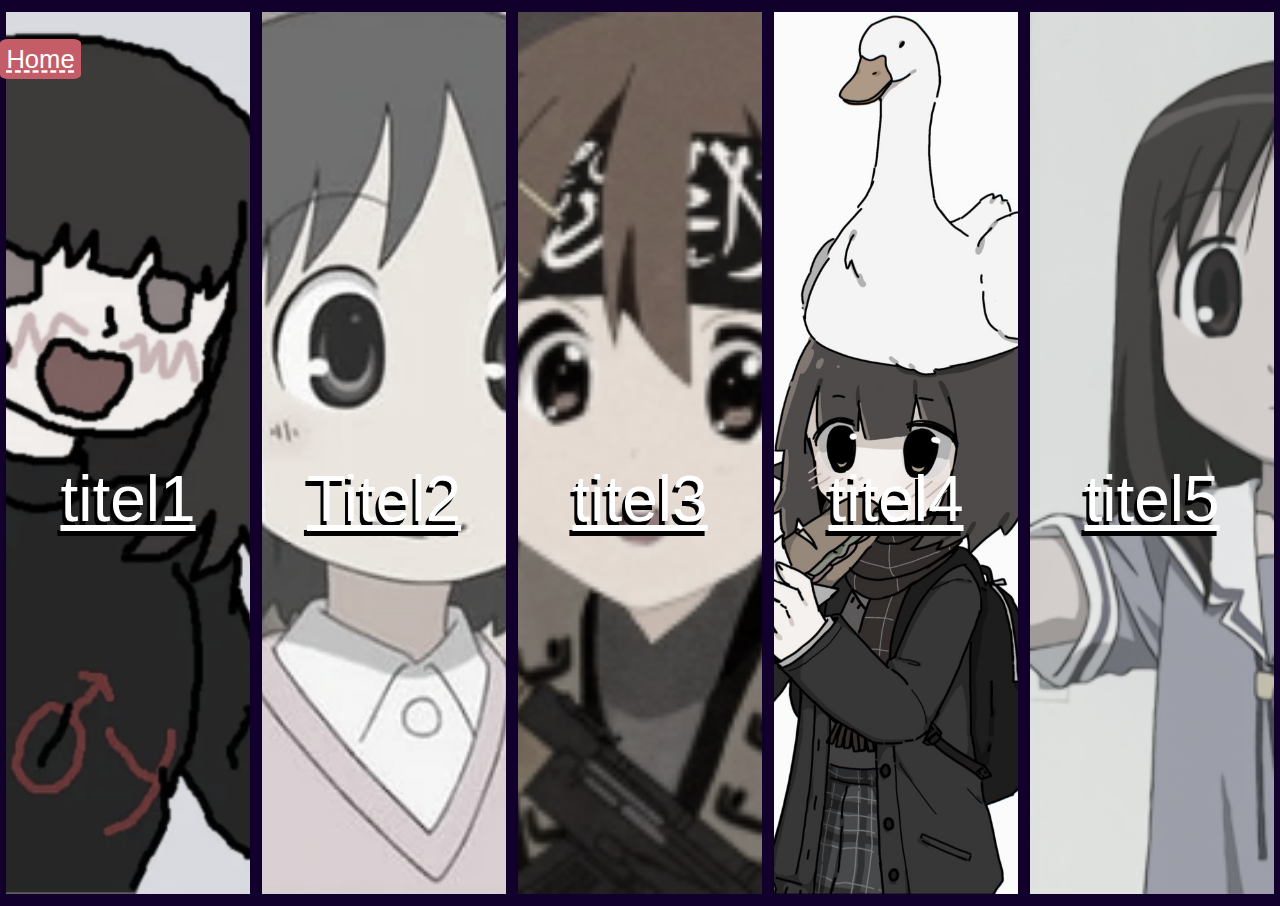
<file: assets/subpage/site1/index.html>
<!DOCTYPE html>
<html lang="en">
  <head>
    <meta charset="UTF-8" />
    <meta http-equiv="X-UA-Compatible" content="IE=edge" />
    <meta name="viewport" content="width=device-width, initial-scale=1.0" />
    <link rel="stylesheet" href="styles.css" />
    <title>Gip L.</title>
  </head>
  <body>
    <div id="backbtn">
      <a href="../../../index.html#video">Home</a>
    </div>
    <style>
      #backbtn {
        font-family: Impact, Haettenschweiler, "Arial Narrow Bold", sans-serif;
        position: fixed;
        z-index: 5;
        top: 5vh;
      }
      #backbtn a {
        text-decoration: none;
        color: white;
        font-size: 2vw;
        background-color: #c45d67;
        text-decoration: underline dashed;
        padding: 0.5vw;
        border-radius: 10%;
      }
    </style>
    <div id="header">
      <div id="flexbox" style="display: flex; align-content: center">
        <div
          class="titles"
          style="background-image: url(img/1668890107962823.png)"
        >
          <div class="title">titel1</div>
        </div>
        <div
          class="titles"
          style="background-image: url(img/1668887453914089.png)"
        >
          <div class="title">Titel2</div>
        </div>
        <div
          class="titles"
          style="background-image: url(img/1668891904463506.png)"
        >
          <div class="title">titel3</div>
        </div>
        <div
          class="titles"
          style="background-image: url(img/1669013614104225.jpg)"
          :hover="  background-size: 140%;"
        >
          <div class="title">titel4</div>
        </div>
        <div
          class="titles"
          style="background-image: url(img/Screenshot_20221113-201530.png)"
        >
          <div class="title">titel5</div>
        </div>
      </div>
    </div>
  </body>
</html>
</file>
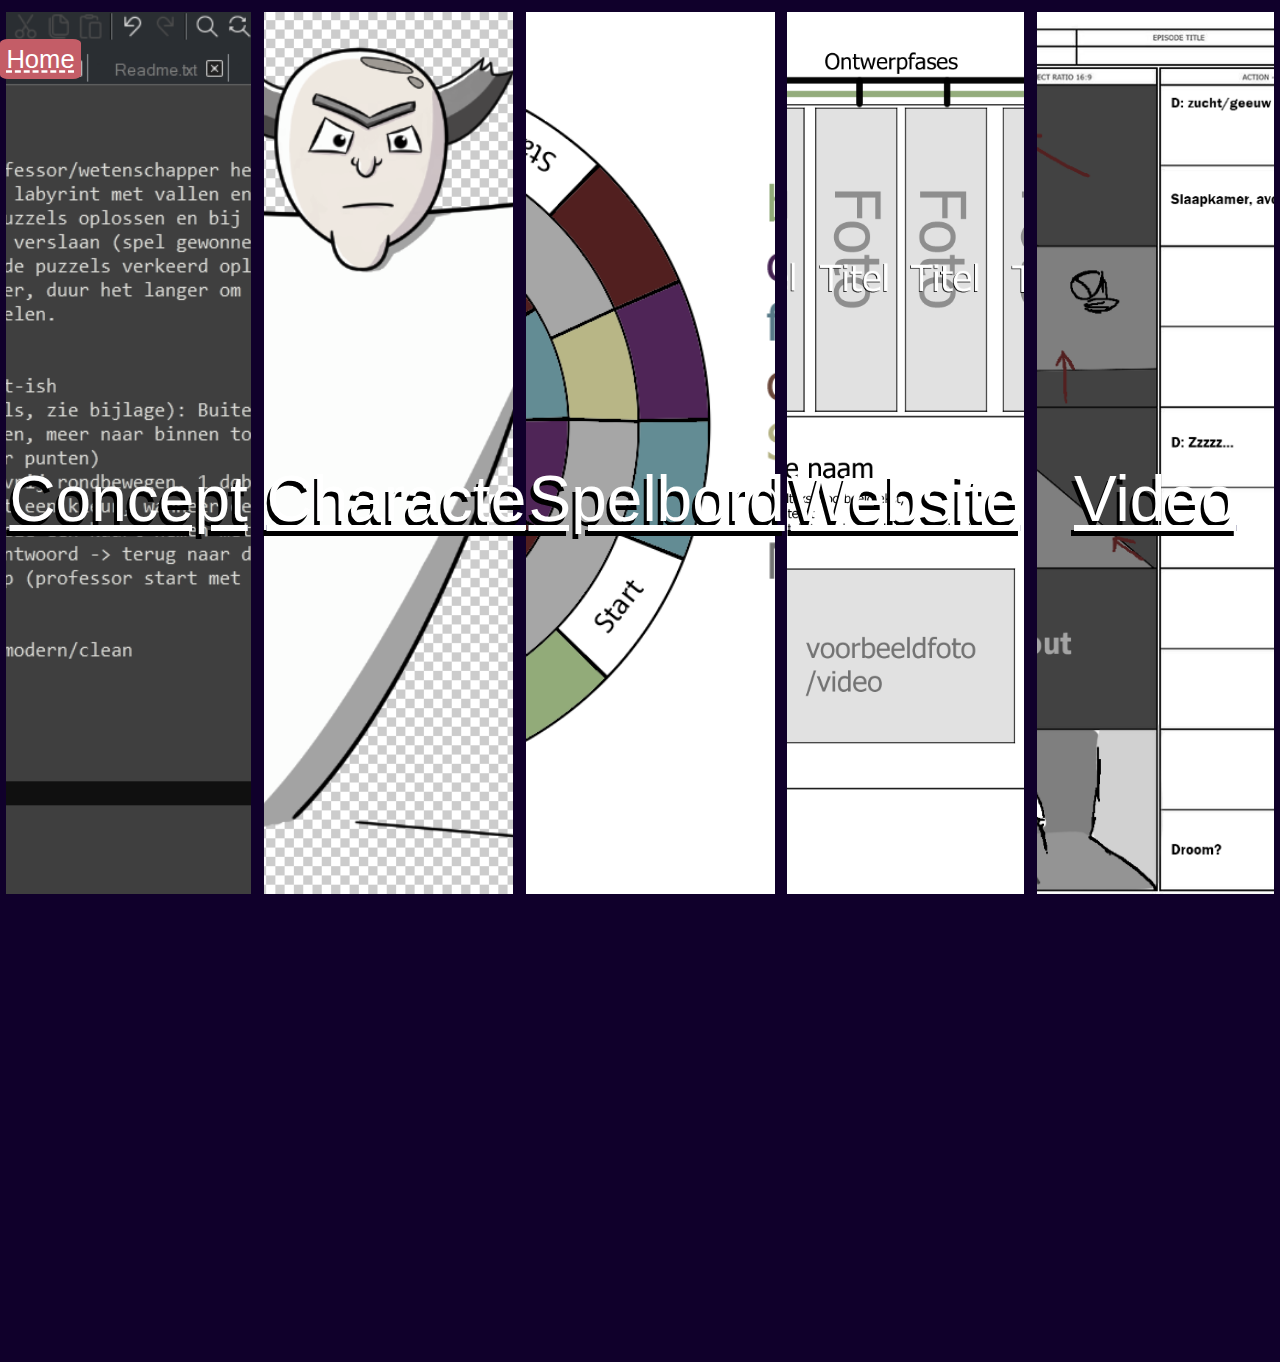
<file: assets/subpage/site2/index.html>
<!DOCTYPE html>
<html lang="en">
  <head>
    <meta charset="UTF-8" />
    <meta http-equiv="X-UA-Compatible" content="IE=edge" />
    <meta name="viewport" content="width=device-width, initial-scale=1.0" />
    <link rel="stylesheet" href="styles.css" />
    <title>Gip L.</title>
  </head>
  <body>
    <div id="notice">
      Site niet goed ingeladen!! Gebruik de live server extentie of zet de
      sitemap als rootmap.
    </div>
    <div id="backbtn">
      <a href="../../../index.html#video">Home</a>
    </div>
    <style>
      #backbtn {
        font-family: Impact, Haettenschweiler, "Arial Narrow Bold", sans-serif;
        position: fixed;
        z-index: 5;
        top: 5vh;
      }
      #backbtn a {
        text-decoration: none;
        color: white;
        font-size: 2vw;
        background-color: #c45d67;
        text-decoration: underline dashed;
        padding: 0.5vw;
        border-radius: 10%;
      }
    </style>
    <header>
      <div id="flexbox" style="display: flex; align-content: center">
        <a
          class="titles"
          style="background-image: url(img/IDEE.png)"
          href="subpage/page1.html#section1"
        >
          <div class="title">Concept</div></a
        >
        <a
          class="titles"
          style="background-image: url(img/CHARA.png)"
          href="subpage/page2.html#section1"
        >
          <div class="title">Characters</div>
        </a>
        <a
          class="titles"
          style="background-image: url(img/SPEL.png)"
          href="subpage/page3.html#section1"
        >
          <div class="title">Spelbord</div>
        </a>
        <a
          class="titles"
          style="background-image: url(img/WEB.png)"
          href="subpage/page4.html#section1"
        >
          <div class="title">Website</div>
        </a>
        <a
          class="titles"
          style="background-image: url(img/VIDEO_ALT.png)"
          href="subpage/page5.html#section1"
        >
          <div class="title">Video</div>
        </a>
      </div>
    </header>
  </body>
</html>
</file>
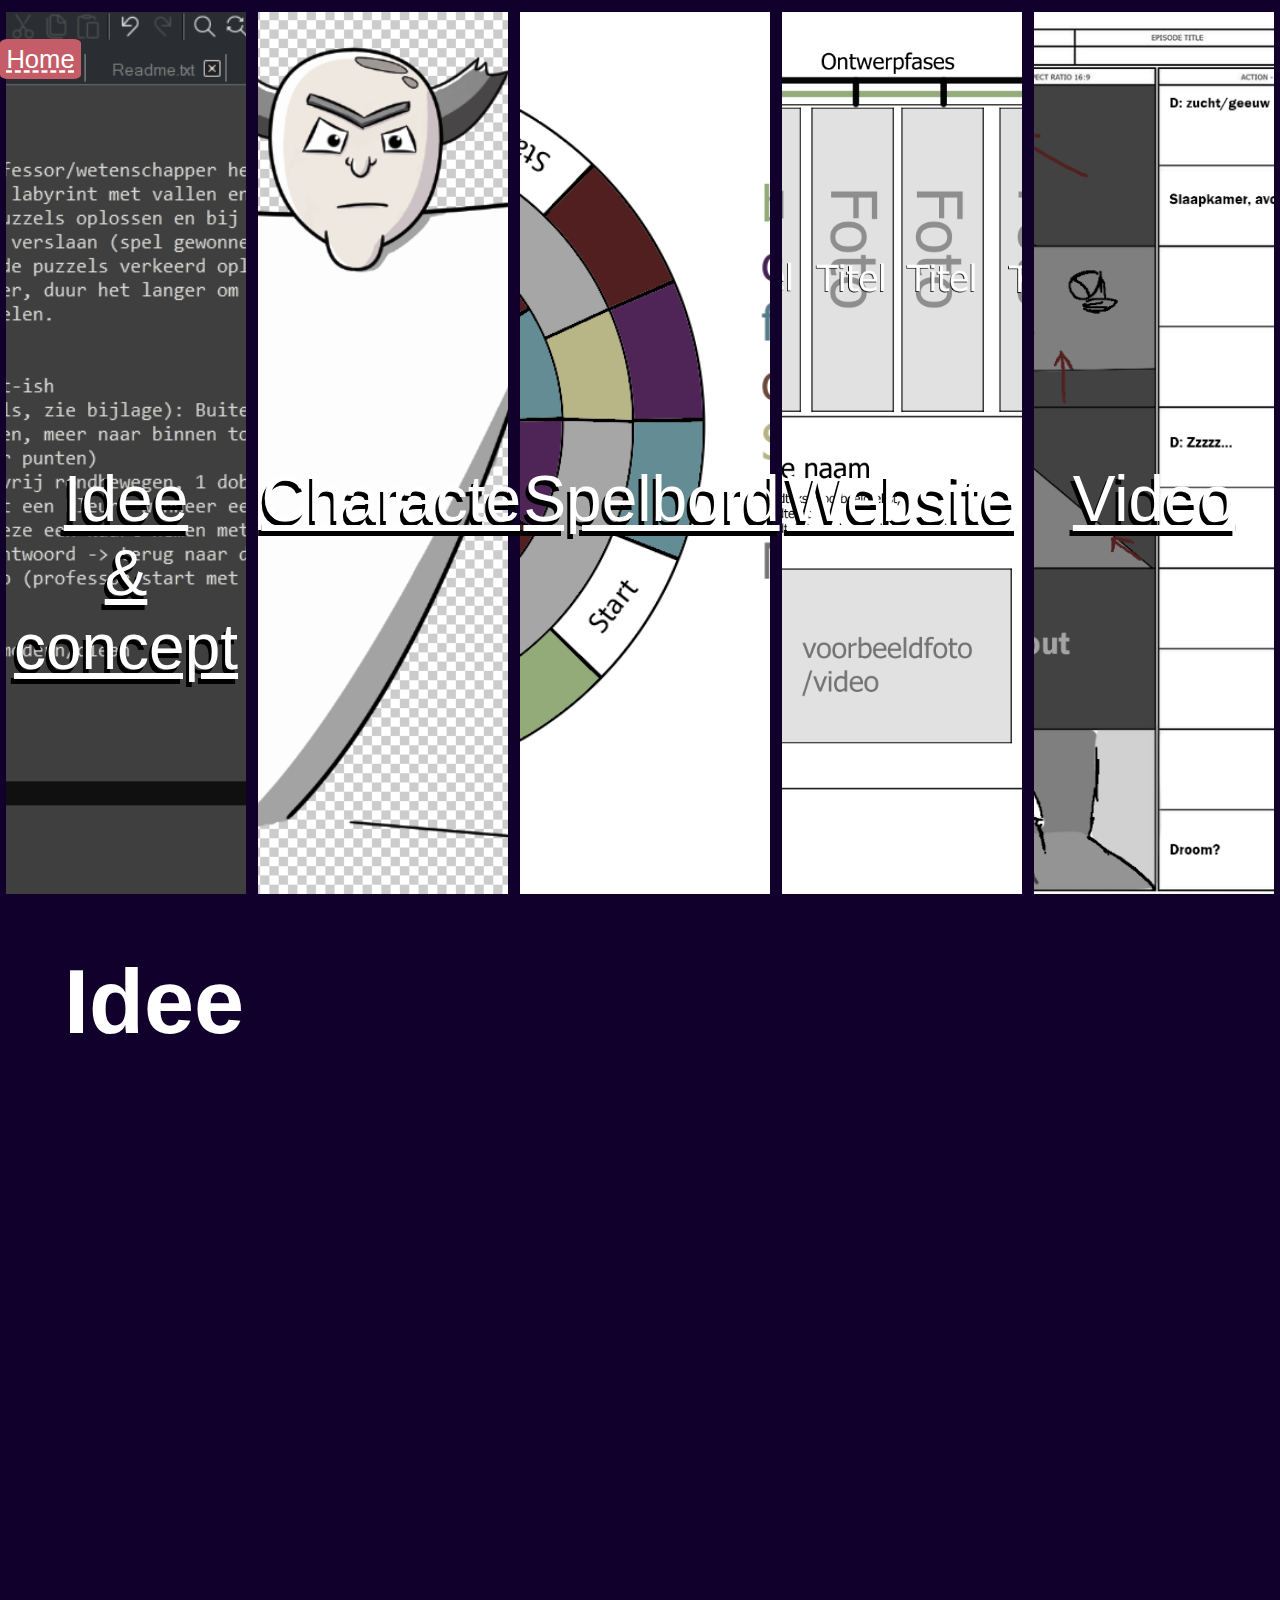
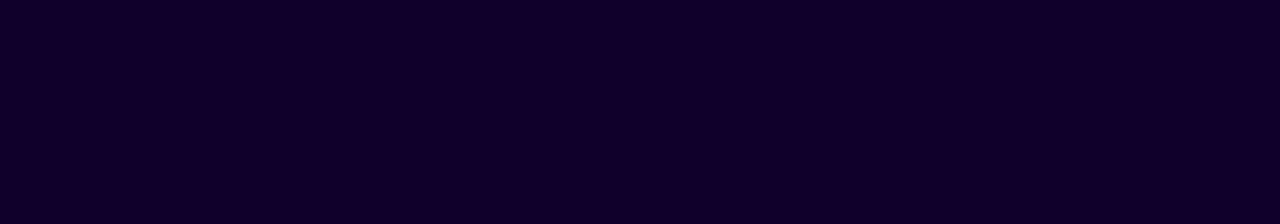
<file: assets/subpage/site2/subpage/page1.html>
<!DOCTYPE html>
<html lang="en">
  <head>
    <meta charset="UTF-8" />
    <meta http-equiv="X-UA-Compatible" content="IE=edge" />
    <meta name="viewport" content="width=device-width, initial-scale=1.0" />
    <link rel="stylesheet" href="../styles.css" />
    <title>Gip L.</title>
  </head>
  <body>
    <div id="notice">
      Site niet goed ingeladen!! Gebruik de live server extentie of zet de
      sitemap als rootmap.
    </div>
    <div id="backbtn">
      <a href="../../../../index.html#video">Home</a>
    </div>
    <style>
      #backbtn {
        font-family: Impact, Haettenschweiler, "Arial Narrow Bold", sans-serif;
        position: fixed;
        z-index: 5;
        top: 5vh;
      }
      #backbtn a {
        text-decoration: none;
        color: white;
        font-size: 2vw;
        background-color: #c45d67;
        text-decoration: underline dashed;
        padding: 0.5vw;
        border-radius: 10%;
      }
    </style>
    <header>
      <div id="flexbox" style="display: flex; align-content: center">
        <a
          class="titles"
          style="background-image: url(../img/IDEE.png)"
          href="../subpage/page1.html#section1"
        >
          <div class="title">
            Idee <br />
            & concept
          </div></a
        >
        <a
          class="titles"
          style="background-image: url(../img/CHARA.png)"
          href="../subpage/page2.html#section1"
        >
          <div class="title">Characters</div>
        </a>
        <a
          class="titles"
          style="background-image: url(../img/SPEL.png)"
          href="../subpage/page3.html#section1"
        >
          <div class="title">Spelbord</div>
        </a>
        <a
          class="titles"
          style="background-image: url(../img/WEB.png)"
          href="../subpage/page4.html#section1"
        >
          <div class="title">Website</div>
        </a>
        <a
          class="titles"
          style="background-image: url(../img/VIDEO_ALT.png)"
          href="../subpage/page5.html#section1"
        >
          <div class="title">Video</div>
        </a>
      </div>
    </header>
    <section id="section1">
      <h2
        style="
          font-family: Impact, Haettenschweiler, 'Arial Narrow Bold', sans-serif;
          text-decoration: wavy;
          font-size: 10vh;
          padding: 5vh 0 0 5vw;
          text-underline-offset: 0px;
        "
      >
        Idee
      </h2>
    </section>
  </body>
</html>
</file>
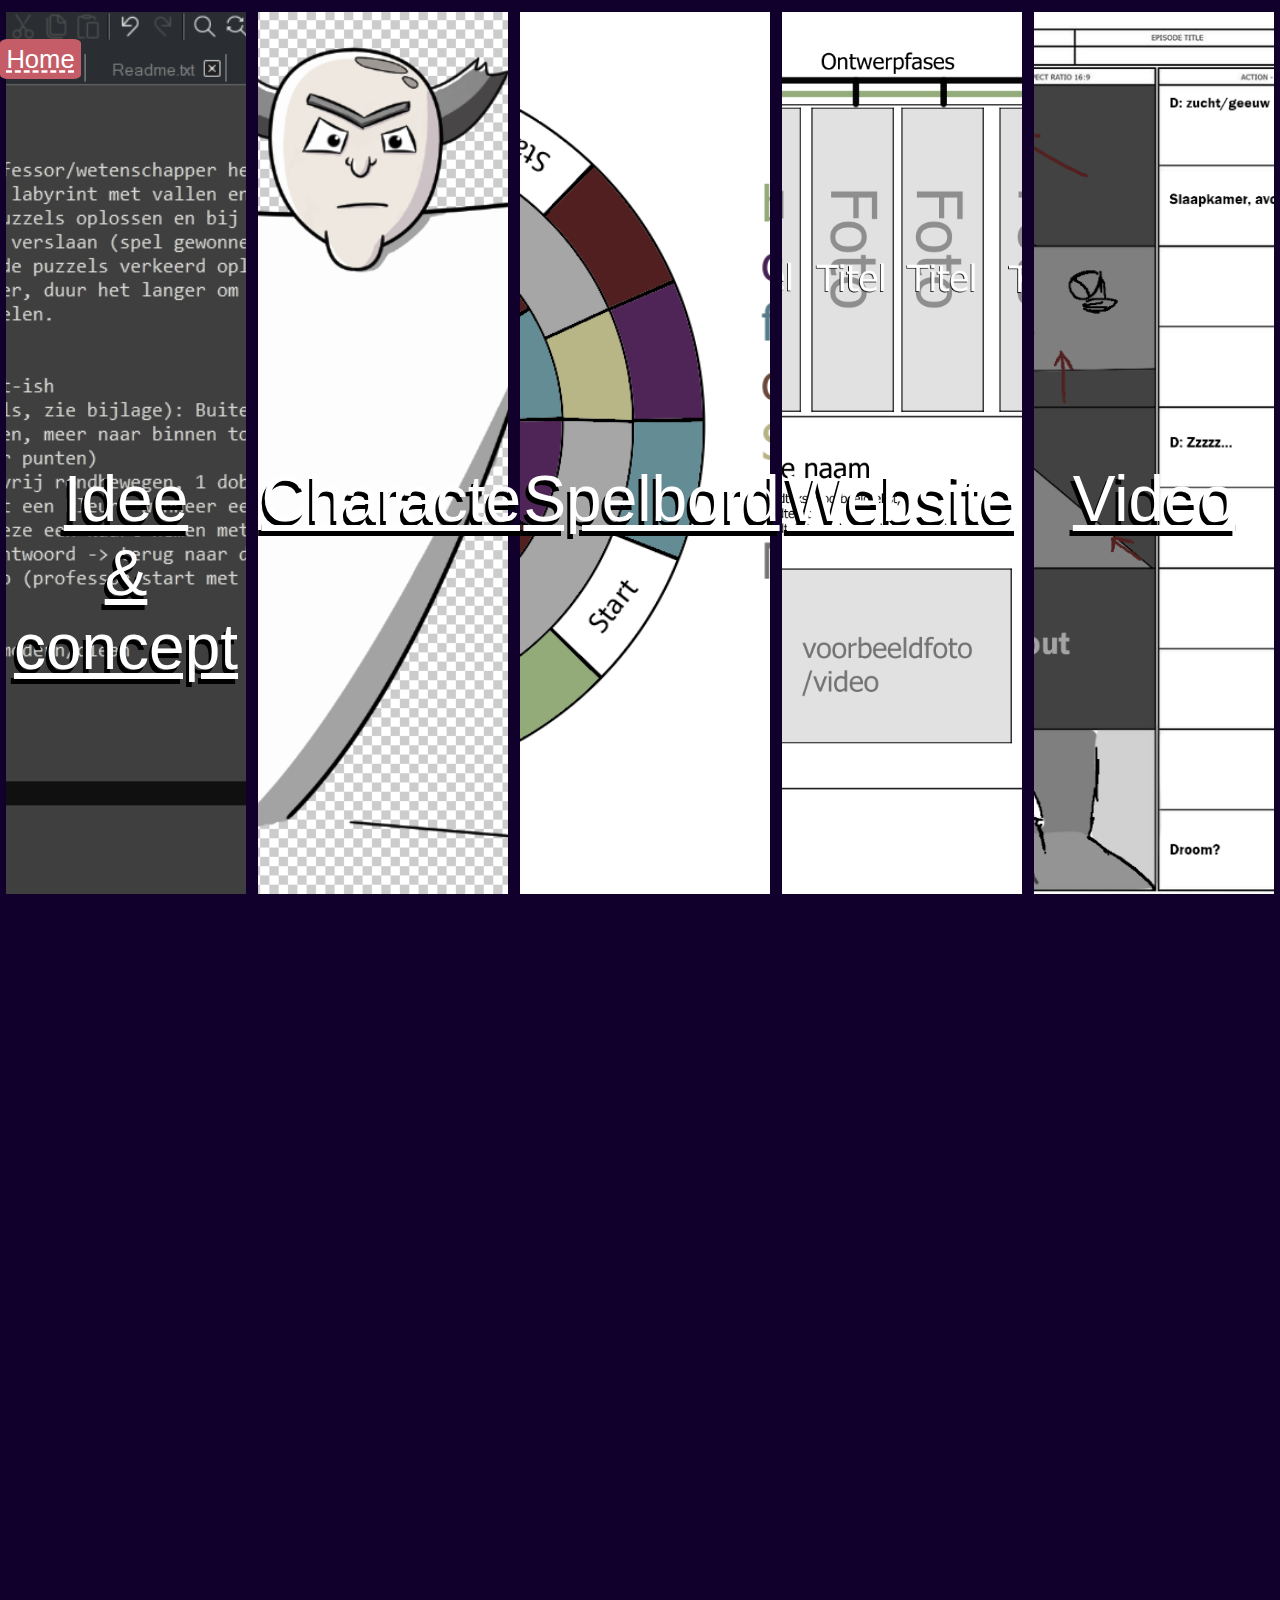
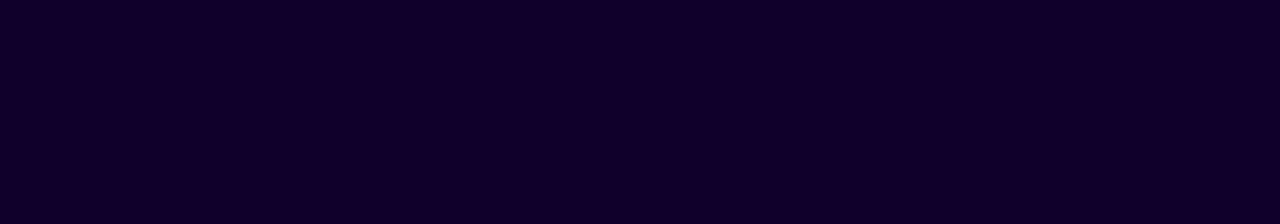
<file: assets/subpage/site2/subpage/page2.html>
<!DOCTYPE html>
<html lang="en">
  <head>
    <meta charset="UTF-8" />
    <meta http-equiv="X-UA-Compatible" content="IE=edge" />
    <meta name="viewport" content="width=device-width, initial-scale=1.0" />
    <link rel="stylesheet" href="../styles.css" />
    <title>Gip L.</title>
  </head>
  <body>
    <div id="notice">
      Site niet goed ingeladen!! Gebruik de live server extentie of zet de
      sitemap als rootmap.
    </div>
    <div id="backbtn">
      <a href="../../../../index.html#video">Home</a>
    </div>
    <style>
      #backbtn {
        font-family: Impact, Haettenschweiler, "Arial Narrow Bold", sans-serif;
        position: fixed;
        z-index: 5;
        top: 5vh;
      }
      #backbtn a {
        text-decoration: none;
        color: white;
        font-size: 2vw;
        background-color: #c45d67;
        text-decoration: underline dashed;
        padding: 0.5vw;
        border-radius: 10%;
      }
    </style>
    <header>
      <div id="flexbox" style="display: flex; align-content: center">
        <a
          class="titles"
          style="background-image: url(../img/IDEE.png)"
          href="../subpage/page1.html#section1"
        >
          <div class="title">
            Idee <br />
            & concept
          </div></a
        >
        <a
          class="titles"
          style="background-image: url(../img/CHARA.png)"
          href="../subpage/page2.html#section1"
        >
          <div class="title">Characters</div>
        </a>
        <a
          class="titles"
          style="background-image: url(../img/SPEL.png)"
          href="../subpage/page3.html#section1"
        >
          <div class="title">Spelbord</div>
        </a>
        <a
          class="titles"
          style="background-image: url(../img/WEB.png)"
          href="../subpage/page4.html#section1"
        >
          <div class="title">Website</div>
        </a>
        <a
          class="titles"
          style="background-image: url(../img/VIDEO_ALT.png)"
          href="../subpage/page5.html#section1"
        >
          <div class="title">Video</div>
        </a>
      </div>
    </header>
    <section id="section1"></section>
  </body>
</html>
</file>
<file: assets/subpage/site1/styles.css>
* {
  margin: 0;
  scroll-behavior: smooth;
}
body {
  background-color: rgb(16, 0, 43);
}

#header {
  height: 100vh;
}
.titles {
  width: 19vw;
  border: transparent solid;
  margin: 1vh 0.5vw 1vh 0.5vw;
  background-size: cover;
  background-position: center;
  height: 98vh;
  float: left;
  filter: grayscale(75%);
  background-repeat: no-repeat;
  transition-duration: 0.7s;
}
.title {
  text-align: center;
  margin-top: 50vh;
  color: white;
  font-size: 4em;
  text-decoration: underline;
  filter: drop-shadow(-3px 5px black);
  font-family: Impact, Haettenschweiler, "Arial Narrow Bold", sans-serif;
}
.titles:hover {
  width: 23vw;
  transition-duration: 0.7s;
  filter: grayscale(0%);
}
.titles:hover ~ .titles {
  width: 18vw;
}
</file>
<file: assets/subpage/site2/styles.css>
* {
  margin: 0;
  scroll-behavior: smooth;
}
body {
  background-color: rgb(16, 0, 43);
}
#notice {
  visibility: hidden;
  margin: -2vh 0 0 0;
}

.header {
  height: 100vh;
}
.titles {
  width: 19vw;
  border: transparent solid;
  margin: 1vh 0.5vw 1vh 0.5vw;
  float: left;
  filter: grayscale(75%);
  background-repeat: no-repeat;
  transition-duration: 0.7s;

  height: 98vh;

  background-size: cover;
  background-position: center;
}
.title {
  text-align: center;
  margin: 50vh 0 -50vh 0;
  color: white;
  font-size: 4em;
  text-decoration: underline;
  filter: drop-shadow(-3px 5px black);
  font-family: Impact, Haettenschweiler, "Arial Narrow Bold", sans-serif;
}
.titles:hover {
  width: 23vw;
  transition-duration: 0.7s;
  filter: grayscale(0%);
}
.titles:hover ~ .titles {
  width: 18vw;
}
.titles > div {
  height: 98vh;

  background-size: cover;
  background-position: center;
}

#section1 {
  height: 100vh;
  color: white;
}
</file>
